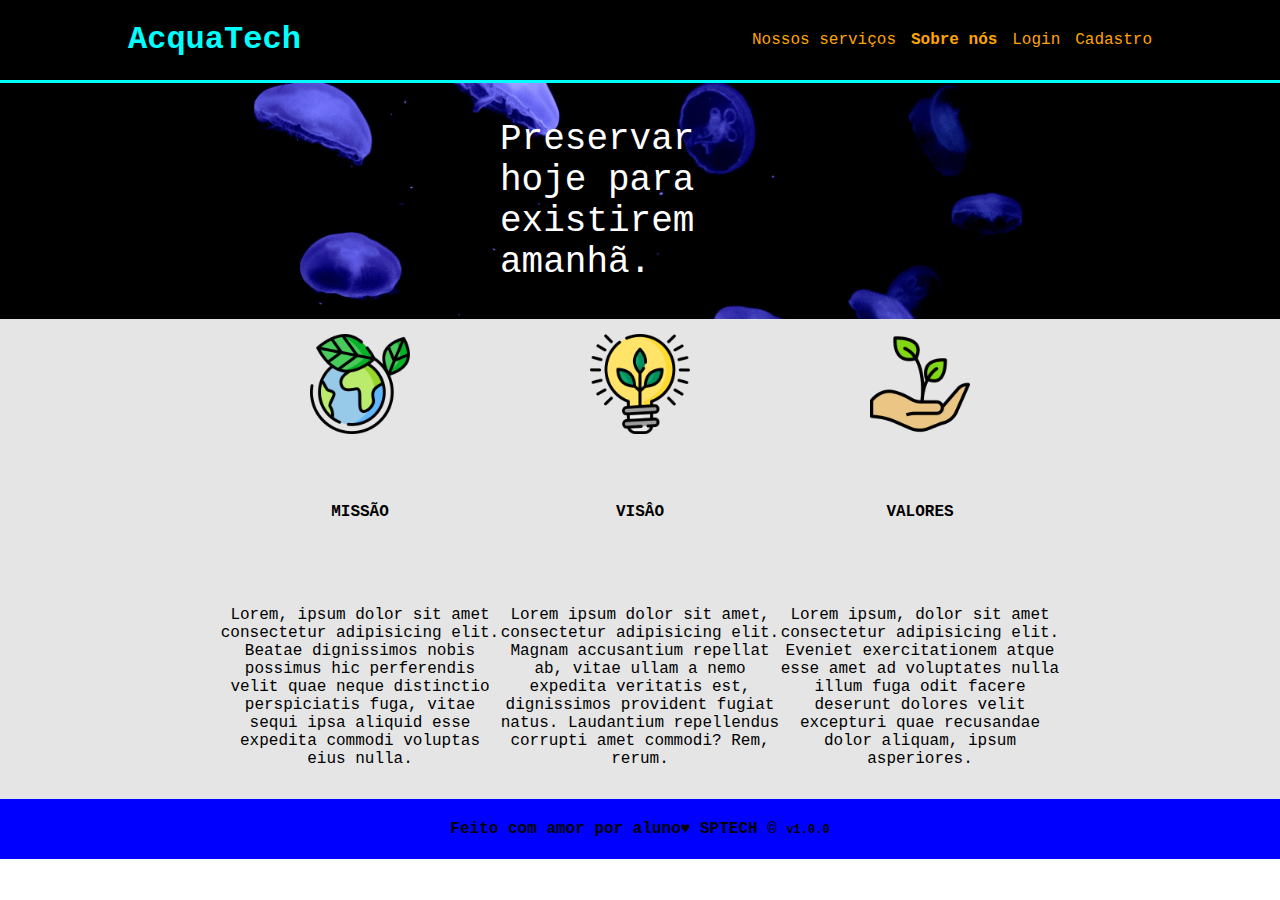
<file: Site institucional/public/index.html>
<!DOCTYPE html>
<html lang="en">

<head>
    <meta charset="UTF-8">
    <meta name="viewport" content="width=device-width, initial-scale=1.0">
    <title>Home</title>
    <link rel="stylesheet" href="style.css">
</head>

<body>
    <div class="header">
        <div class="container">

            <h1>
                AcquaTech
            </h1>

            <ul>
                <li> <a href=file:///c%3A/Users/Aluno/Desktop/Arquivos%20Tempor%C3%A1rios/segundo-repositorio/Site%20institucional/public/index.html">
                        Nossos serviços
                    </a></li>
                <li><b>Sobre nós</b></li>
                <li><a href="login.html">Login</a></li>
                <li><a href="cadastro.html">Cadastro</a></li>

            </ul>
        </div>
    </div>
    <div class="banner">
        <div class="container">
            <p>
                Preservar hoje para existirem amanhã.
            </p>

        </div>

    </div>
    <div class="social">

        <div class="container">

            <div class="boxes">

                <div class="box">
                    <img src="assets/imgs/planet-earth_color.png" alt="">
                    <H4>
                        MISSÃO
                    </H4>
                    <P>
                        Lorem, ipsum dolor sit amet consectetur adipisicing elit. Beatae dignissimos nobis possimus hic
                        perferendis velit quae neque distinctio perspiciatis fuga, vitae sequi ipsa aliquid esse
                        expedita commodi voluptas eius nulla.
                    </P>
                </div>

                <div class="box">
                    <img src="assets/imgs/lightbulb_color.png" alt="">
                    <h4>VISÂO</h4>
                    <p>
                        Lorem ipsum dolor sit amet, consectetur adipisicing elit. Magnam accusantium repellat ab, vitae
                        ullam a nemo expedita veritatis est, dignissimos provident fugiat natus. Laudantium repellendus
                        corrupti amet commodi? Rem, rerum.
                    </p>
                </div>
                <div class="box">

                    <img src="assets/imgs/growth_color.png" alt="">
                    <h4>VALORES</h4>
                    <p>
                        Lorem ipsum, dolor sit amet consectetur adipisicing elit. Eveniet exercitationem atque esse amet ad voluptates nulla illum fuga odit facere deserunt dolores velit excepturi quae recusandae dolor aliquam, ipsum asperiores.
                    </p>
                </div>
            </div>

        </div>

    </div>

    <div class="footer">
        <div class="container">
            <h4 class="">Feito com amor por aluno&hearts; SPTECH &copy;
                <span class="version"> v1.0.0</span>
            </h4>


        </div>
       


        
    </div>

</body>

</html>
</file>
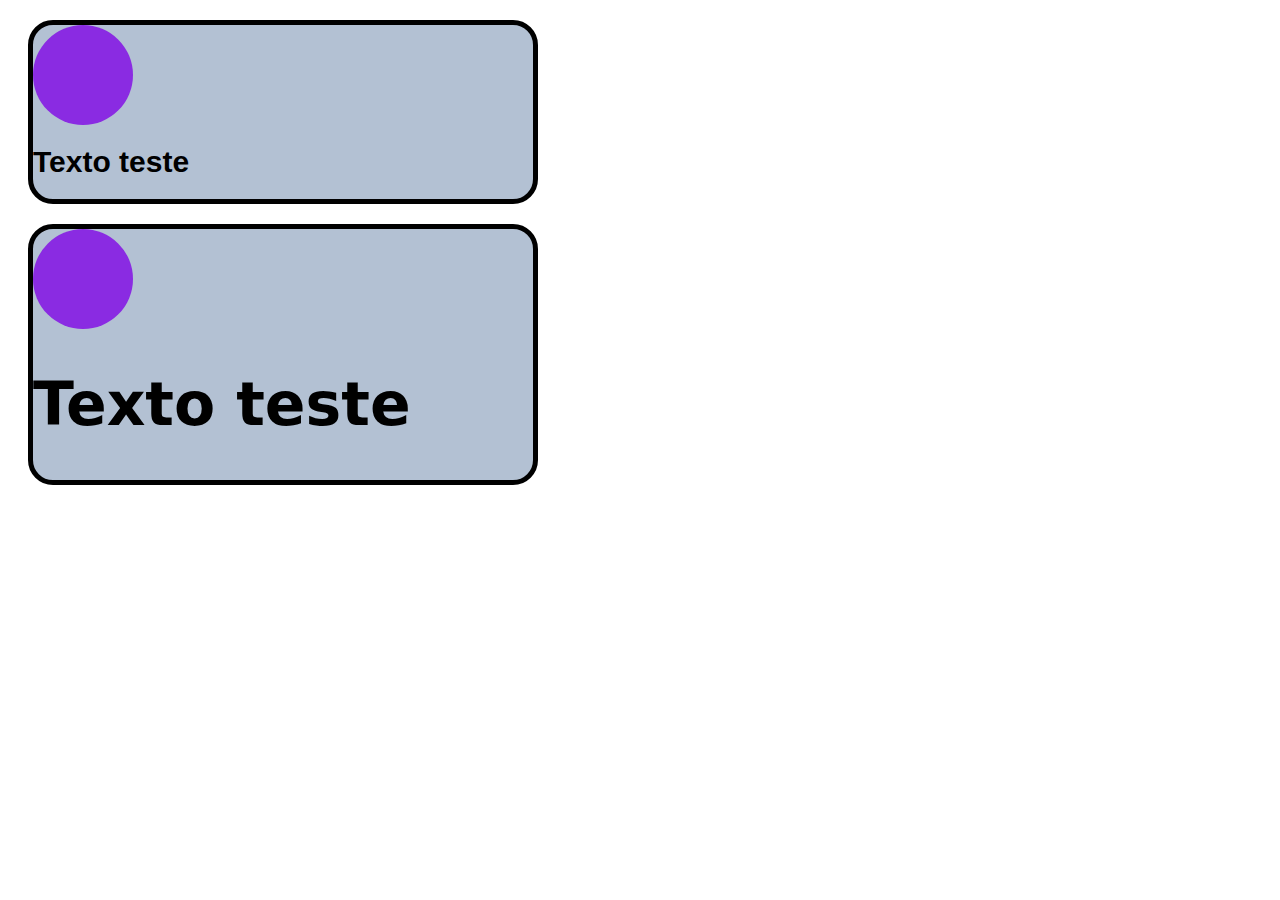
<file: flex-box/teste.html>
<!DOCTYPE html>
<html lang="en">

<head>
    <meta charset="UTF-8">
    <meta name="viewport" content="width=device-width, initial-scale=1.0">
    <title>Document</title>

    <link rel="stylesheet" href="style.css">
</head>

<body>
    <div class="div_card">

        <div class="div_circulo">

        </div>
        <h1 class="h1_texto">
            Texto teste

        </h1>

    </div>
    <div class="div_card">

        <div class="div_circulo">

        </div>
        <h1 id="h1_verde" class="h1_texto">
            Texto teste

    </div>
    
</body>

</html>
</file>
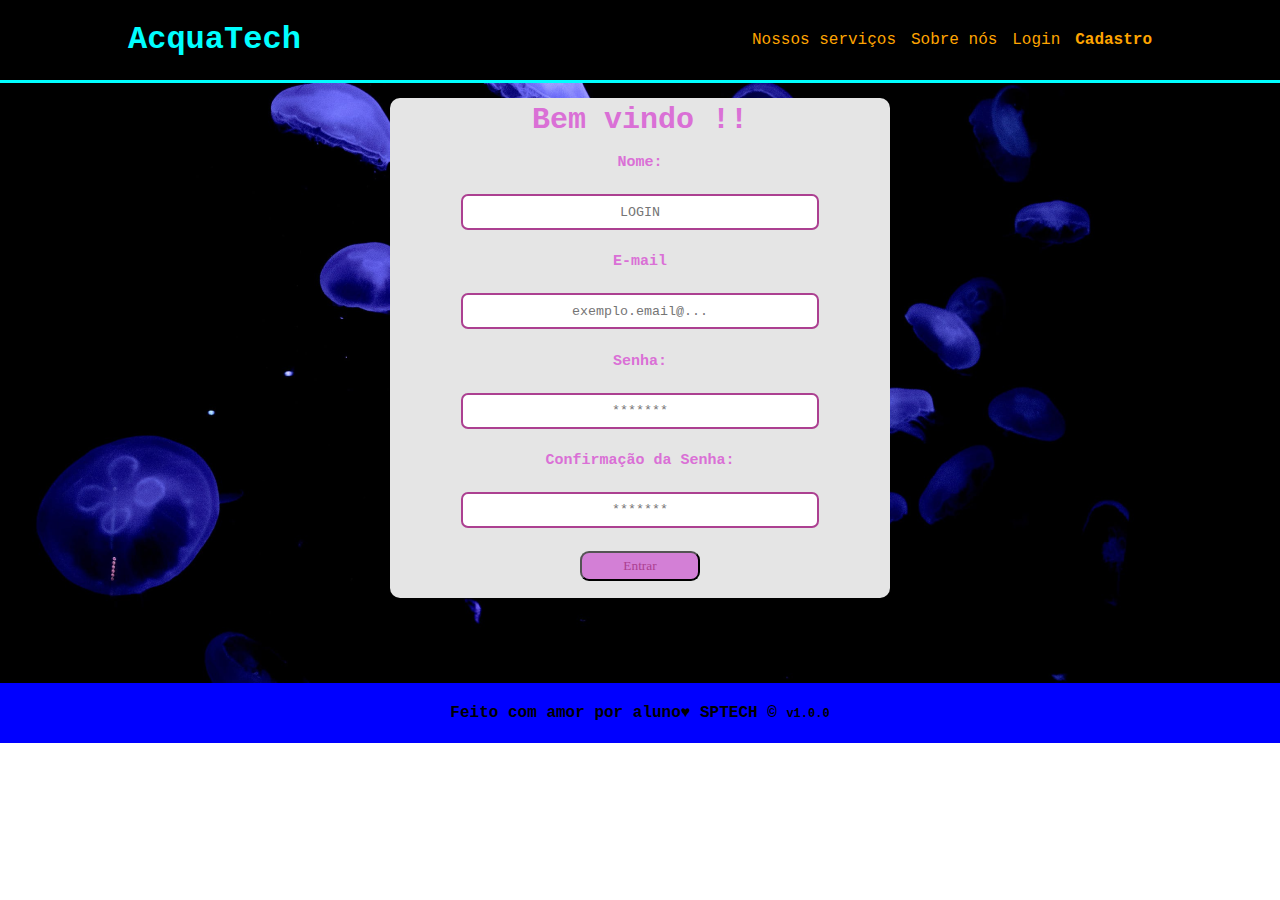
<file: Site institucional/public/cadastro.html>
<!DOCTYPE html>
<html lang="en">

<head>
    <meta charset="UTF-8">
    <meta name="viewport" content="width=device-width, initial-scale=1.0">
    <title>Home</title>
    <link rel="stylesheet" href="style.css">
</head>

<body>
    <div class="header">
        <div class="container">

            <h1>
                AcquaTech
            </h1>

            <ul>
                <li> <a href="https://www.google.com/webhp?hl=pt-BR&sa=X&ved=0ahUKEwiu1pKo17mBAxWUnpUCHXwPBIYQPAgJ">
                        Nossos serviços
                    </a></li>
                <li><a href="index.html">Sobre nós</a></li>
                <li><a href="login.html">Login</a></li>
                <li><b>Cadastro</b></li>

            </ul>
        </div>
    </div>
    <div class="cadastro">
        <div class="container">

            <div class="card">
                <h2>Bem vindo !!</h2>

                <div class="formulario">
                    <div class="campo">

                        <span>Nome:</span>
                        <input type="text" placeholder="LOGIN">

                        <span>E-mail</span>
                        <input type="text" placeholder="exemplo.email@...">

                        <span>Senha:</span>
                        <input type="password" placeholder="*******">

                        <span>Confirmação da Senha:</span>
                        <input type="password" placeholder="*******">

                        <button class="botao">Entrar</button>

                    </div>



                </div>
                
            </div>

        </div>
    </div>

    </div>



    <div class="footer">
        <div class="container">
            <h4 class="">Feito com amor por aluno&hearts; SPTECH &copy;
                <span class="version"> v1.0.0</span>
            </h4>

        </div>

    </div>



</body>

</html>
</file>
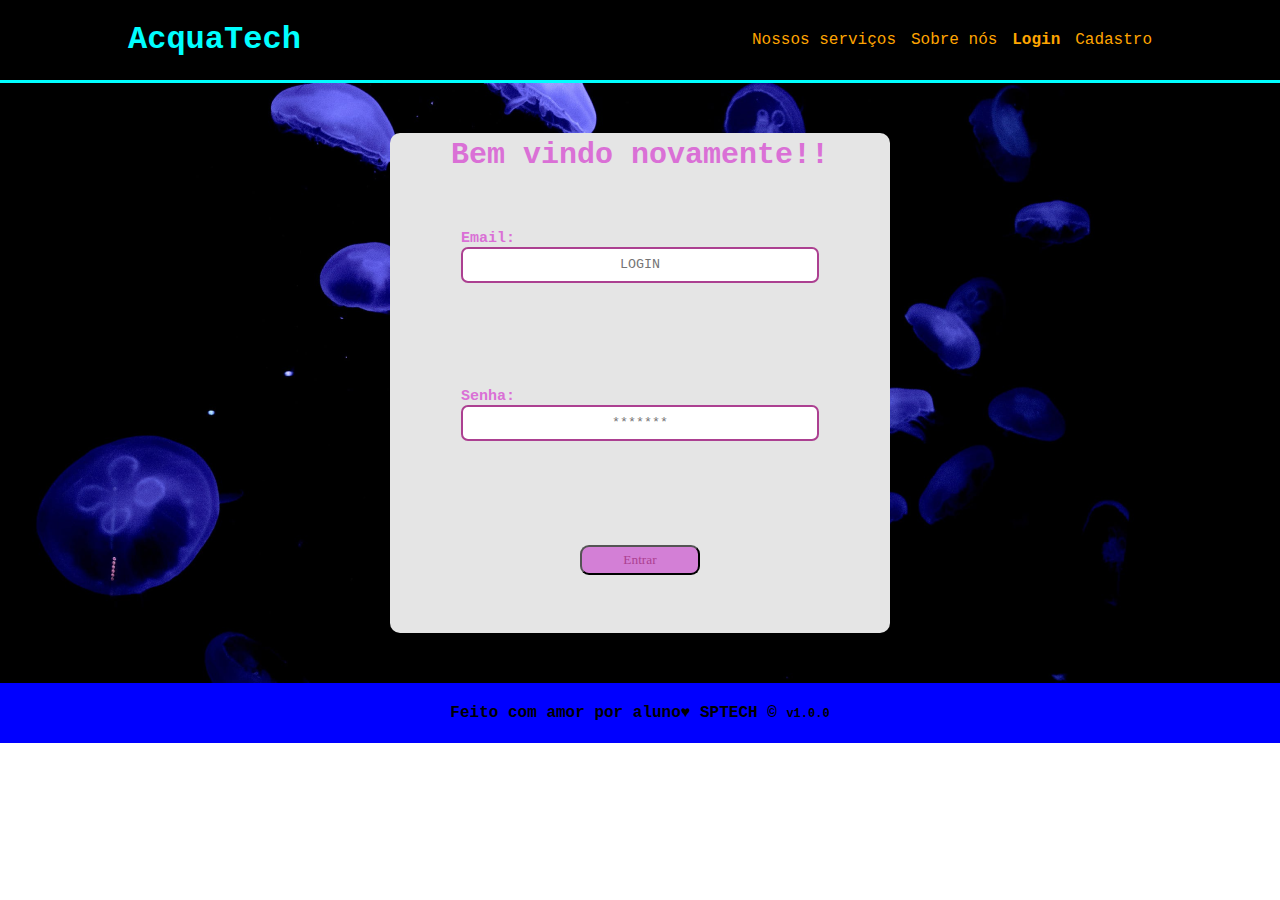
<file: Site institucional/public/login.html>
<!DOCTYPE html>
<html lang="en">

<head>
    <meta charset="UTF-8">
    <meta name="viewport" content="width=device-width, initial-scale=1.0">
    <title>Home</title>
    <link rel="stylesheet" href="style.css">
</head>

<body>
    <div class="header">
        <div class="container">

            <h1>
                AcquaTech
            </h1>

            <ul>
                <li> <a href="https://www.google.com/webhp?hl=pt-BR&sa=X&ved=0ahUKEwiu1pKo17mBAxWUnpUCHXwPBIYQPAgJ">
                        Nossos serviços
                    </a></li>
                <li><a href="index.html">Sobre nós</a></li>
                <li><b>Login</b></li>
                <li><a href="cadastro.html">Cadastro</a></li>

            </ul>
        </div>
    </div>
    <div class="login">
        <div class="container">

            <div class="card">
                <h2>Bem vindo novamente!!</h2>

                <div class="formulario">
                    <div class="campo">

                        <span>Email:</span>
                        <input type="text" placeholder="LOGIN">

                    </div>
                    <div class="campo">
                        <span>Senha:</span>
                        <input type="password" placeholder="*******">

                    </div>
                        <button class="botao">Entrar</button>
                </div>

            </div>
        </div>

    </div>



    <div class="footer">
        <div class="container">
            <h4 class="">Feito com amor por aluno&hearts; SPTECH &copy;
                <span class="version"> v1.0.0</span>
            </h4>

        </div>

    </div>



</body>

</html>
</file>
<file: Site institucional/public/style.css>
* {
    font-family: 'Courier New', Courier, monospace;
}

body {
    margin: 0;
}

.header {
    border-bottom: 3px solid aqua;
    background-color: #000;
    margin: 0px 0px 0px 0px;

}

.header .container {
    width: 80%;
    margin: auto;
    display: flex;
    justify-content: space-between;
    align-items: center;

}

.container {
    display: flex;
}

.header .container ul {
    color: orange;
    width: 400px;
    list-style: none;
    display: flex;
    justify-content: space-between;

}

.header ul li a {
    color: orange;
    text-decoration: none;

}

.header h1 {
    color: aqua;
}

.container {
    display: flex;
    width: 80%;
    margin: auto;
}

.banner {
    background-image: url(assets/imgs/bg-jelly-fish-para_outras_pags.png);
    background-size: cover;
}

.banner .container {
    justify-content: center;
    align-items: center;
    height: 100%;
}

.banner .container p {
    font-size: 36px;
    color: white;
    width: 280px;
}

.social {
    background-color: #e5e5e5;
    display: flex;
    
}

.social .container {
    justify-content: center;
}

.box img {
    width: 100px;
}

.social .container .box {
    display: flex;
    justify-content: space-between;
}

.box {
    width: 280px;
    height: 450px;
    display: flex;
    flex-direction: column;
    justify-content: center;
    align-items: center;
}

.box p {
    text-align: center;

}

.footer {
    height: 60px;
    width: 100%;
    background-color: blue;
    justify-content: end;
}
.footer .container .version {
    font-size: 12px;
    font-weight: 800;

}

.boxes {
    width: 100%;
    display: flex;
    margin: 15px;
    justify-content: center;
}

.card {
    width: 500px;
    height: 500px;
    background-color: #e5e5e5;
    border-radius: 10px;
    display: flex;
    align-items: center;
    justify-content: space-evenly;
    flex-direction: column;
    color: orchid;
    margin: 15px;
    
}

.card h2 {
    margin: 0;
    font-size: 30px;
}

.formulario {
    display: flex;
    height: 90%;
    width: 80%;
    justify-content: space-around;
    flex-direction: column;
    align-items: center;
}

.container {
    display: flex;
    align-items: center;
    justify-content: center;
    width: 80%;
    height: 500;
}

.login {
    display: flex;
    background-image: url(assets/imgs/bg-jelly-fish-para_outras_pags.png);
   height: 600px;
} 
.formulario span {
    font-size: 15px;
    font-weight: 800;
}

.formulario input {
    border: 2px solid rgb(172, 64, 145);
    text-align: center;
    border-radius: 7px;
    height: 30px;
    width: 350px;
}

.campo {
    display: flex;
    flex-direction: column;
}

.footer {
    display: flex;
    align-items: end;
    justify-content: end;

}

.login .container {
    justify-content: center;
    height: 500px;

}

.botao {
    cursor: pointer;
    font-family: Georgia, 'Times New Roman', Times, serif;
    border: 3 solid black;
    border-radius: 9px;
    font-weight: 19px;
    color: rgb(172, 64, 145);
    background-color: rgb(211, 127, 214);
    width: 120px;
    height: 30px;
    align-self: center;
}
.cadastro .formulario .campo {
    display: flex;
    justify-content: space-around;
    height: 100%;
    width: 100%;
    align-items:center ;

}
.cadastro {
    background-image: url(assets/imgs/bg-jelly-fish-para_outras_pags.png) ;
    height: 600px;
}
</file>
<file: flex-box/style.css>
.div_card {
    width: 500px;
    height: fit-content;
    background-color: rgba(135, 158, 185, 0.637);
    border-radius: 25px;
    border: solid 5px #000000;
    margin: 20px;

}

.div_circulo {
    width: 100px;
    height: 100px;
    background-color: blueviolet;
    border-radius: 50px;

}

.h1_texto {
    font-family: 'Franklin Gothic Medium', 'Arial Narrow', Arial, sans-serif;
    font-size: 30px;
}
#h1_verde{
    font-size: 60px;
    font-family: system-ui, -apple-system, BlinkMacSystemFont, 'Segoe UI', Roboto, Oxygen, Ubuntu, Cantarell, 'Open Sans', 'Helvetica Neue', sans-serif;
}
</file>
